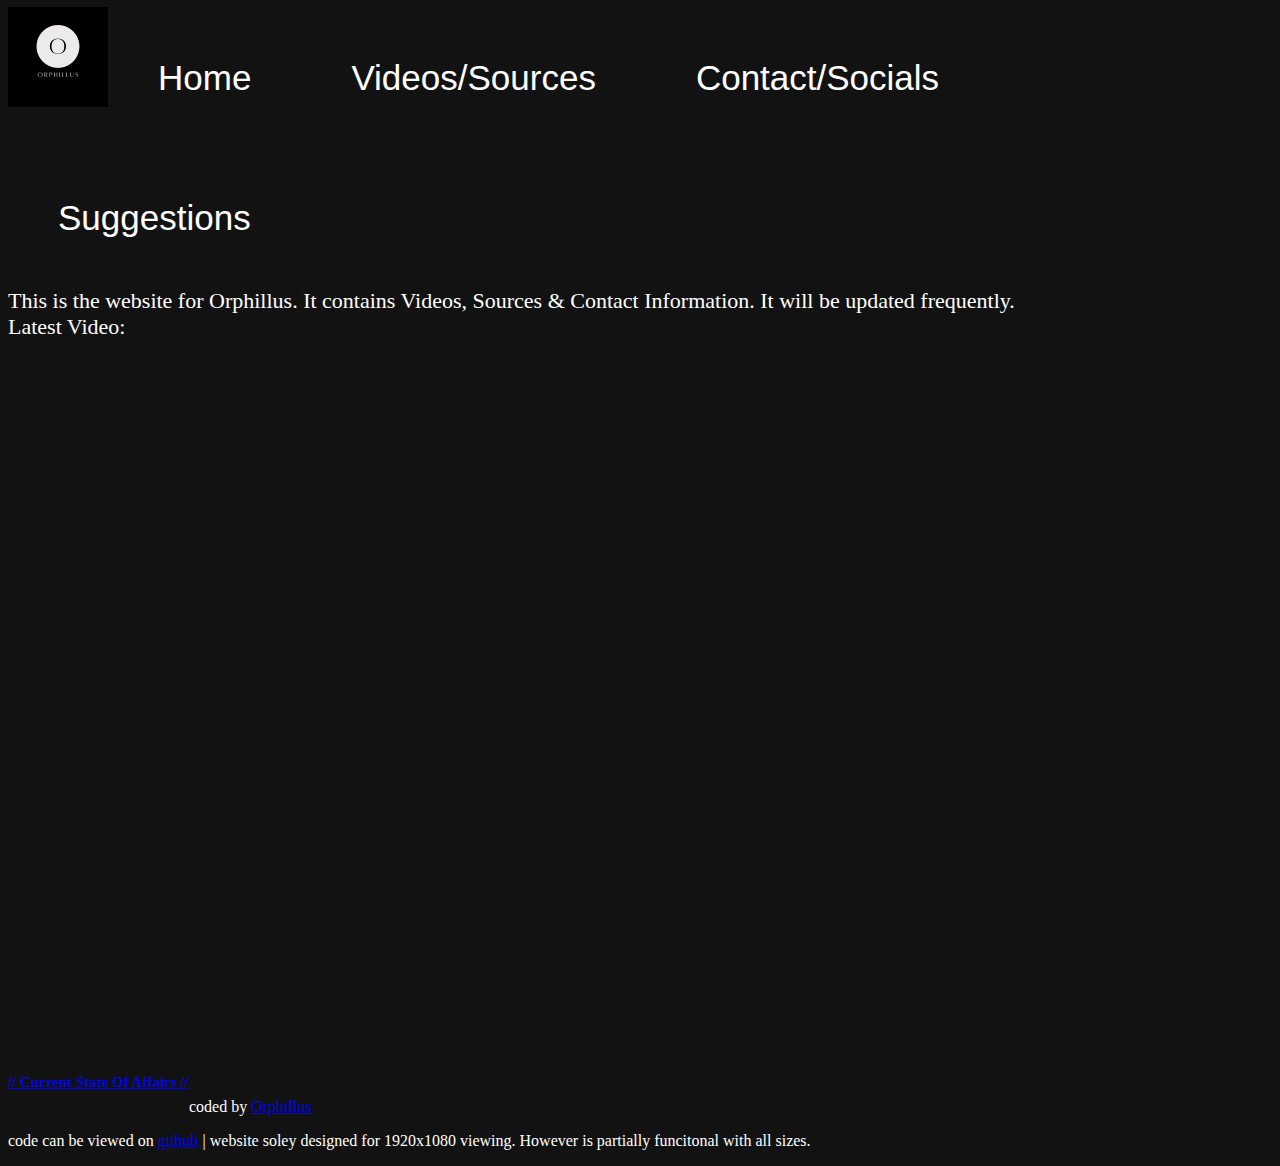
<file: index.html>
<!DOCTYPE html>
<html lang="en">
<html>
<head>
<!-- Google tag (gtag.js) -->
<script async src="https://www.googletagmanager.com/gtag/js?id=G-E44LVD0PKN"></script>
<script>
  window.dataLayer = window.dataLayer || [];
  function gtag(){dataLayer.push(arguments);}
  gtag('js', new Date());

  gtag('config', 'G-E44LVD0PKN');
</script>
<title>Orphillus | Homepage</title>
<link rel="icon" 
type="image/png" 
href="icons/favicon-32x32.png">
<link href="styles/style.css" rel="stylesheet">
<meta charset="utf-8">

<meta name="viewport" content="width=device-width, initial-scale=1">
<meta name="description" content="Orphillus.com, Features All The Information About Orphillus">
<media=screen and (max-device-width: 800px) />  
</head>

<a href="index.html">    
    <img src="icons/orphlogo.png" alt="Orphillus Logo" width="100" height="100" class="topleft">

    <li><a href="index.html">Home</a></li>
    <li><a href="videos.html">Videos/Sources</a></li>
    <li><a href="contact.html">Contact/Socials</a></li>
    <li><a href="suggestion.html">Suggestions</a></li>



<p1> This is the website for Orphillus. It contains Videos, Sources & Contact Information. It will be updated frequently. <br>
Latest Video:
  
</p1>

<iframe
  src="https://www.youtube.com/embed?listType=playlist&list=UUEbre7QRWyHo5jVQ8D3yrog" allowfullscreen width="1280" height="720" frameborder="0" scrolling="no" left:5px;>
</iframe>
  
  <body>
<h1><a href = "csoa.html" > // Current State Of Affairs // </a></h1>
</body>
  <br>
  <br>
<footer>
  <p>coded by <a href="https://twitter.com/orphillus">Orphillus</a>
  <p>code can be viewed on <a href="https://github.com/Orphillus?tab=repositories">github</a> | website soley designed for 1920x1080 viewing. However is partially funcitonal with all sizes.</a></p>
</footer>
</html>
</file>
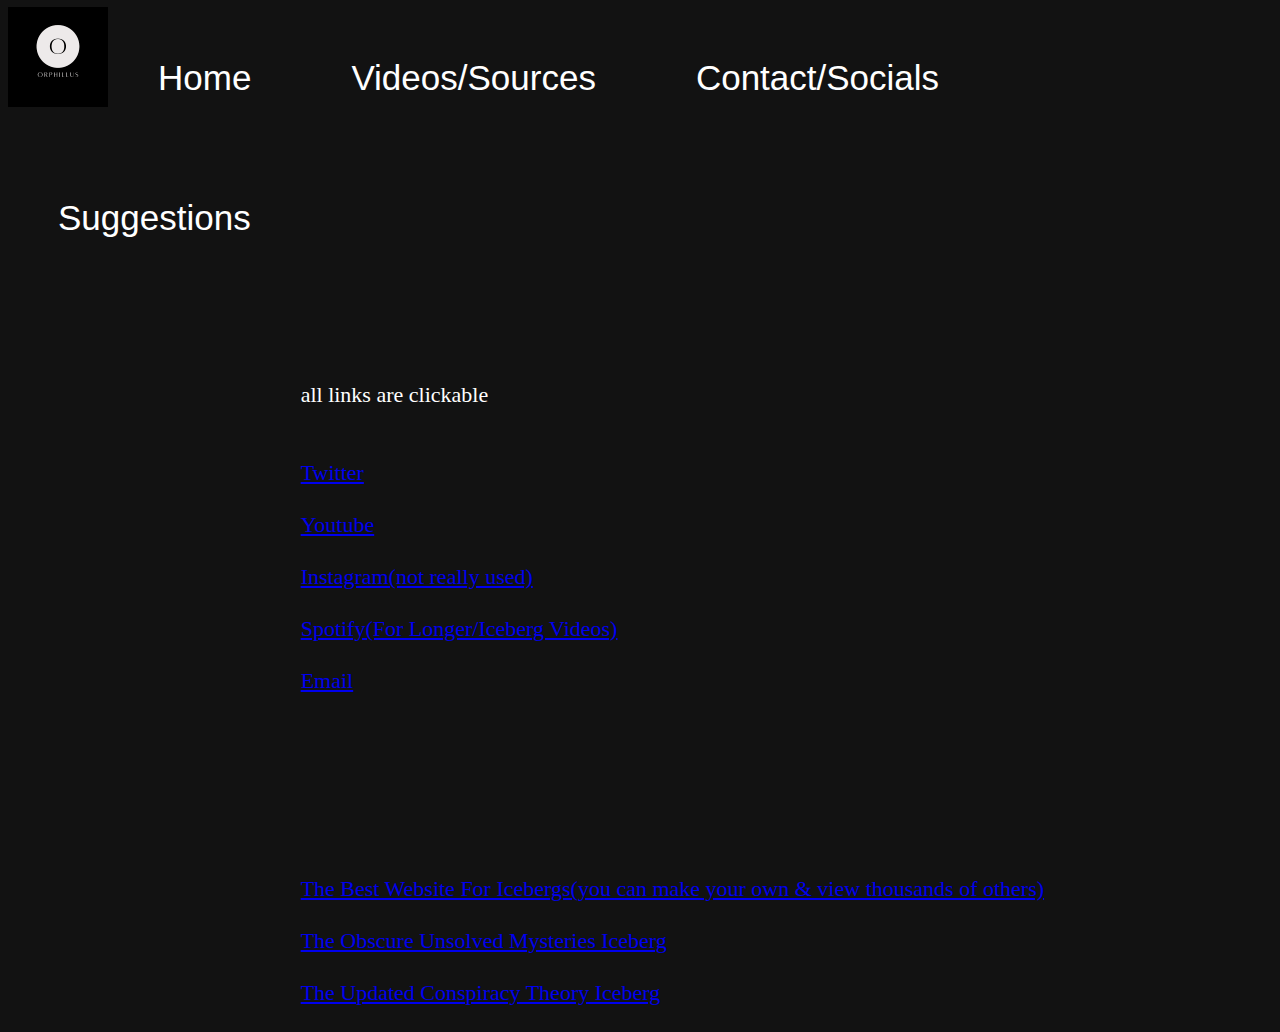
<file: contact.html>
<!DOCTYPE html>
<html lang="en">
<html>
<head>
<!-- Google tag (gtag.js) -->
<script async src="https://www.googletagmanager.com/gtag/js?id=G-E44LVD0PKN"></script>
<script>
  window.dataLayer = window.dataLayer || [];
  function gtag(){dataLayer.push(arguments);}
  gtag('js', new Date());

  gtag('config', 'G-E44LVD0PKN');
</script>    
<title>Orphillus' | Contact/Socials</title>
<link rel="icon" 
type="image/png" 
href="icons/favicon-32x32.png">
<link href="styles/style.css" rel="stylesheet">
<meta charset="utf-8">

<meta name="viewport" content="width=device-width, initial-scale=1">
<meta name="description" content="Orphillus.com, Features All The Information About Orphillus">
<media=screen and (max-device-width: 800px) />  
</head>

<a href="index.html">    
    <img src="icons/orphlogo.png" alt="Orphillus Logo" width="100" height="100" class="topleft">

    <li><a href="index.html">Home</a></li>
    <li><a href="videos.html">Videos/Sources</a></li>
    <li><a href="contact.html">Contact/Socials</a></li>
    <li><a href="suggestion.html">Suggestions</a></li>
<body>



<p2>
    <br> <br> <br> <br> <br> <br> <br> <br> <br>
    all links are clickable 
  
    <br><br><br>
    <a href= "https://twitter.com/Orphillus">Twitter</a>
    <br> <br>
    <a href= "https://youtube.com/Orphillus">Youtube</a> 
    <br> <br>
    <a href= "https://instagram.com/Orphillus">Instagram(not really used)</a> 
    <br> <br>
    <a href= "https://open.spotify.com/show/0gcEvgHtnpahSU6cg1ipnp?si=bbeb6cb02b60480d">Spotify(For Longer/Iceberg Videos)</a> 
    <br> <br>
    <a href="mailto:orphillusmedia@gmail.com">Email</a>
    <br> <br><br><br><br><br><br><br>
    <a href= "https://icebergcharts.com">The Best Website For Icebergs(you can make your own & view thousands of others)</a> 
    <br> <br>
    <a href= "https://icebergcharts.com/i/Obscure_Unsolved_Mysteries">The Obscure Unsolved Mysteries Iceberg</a> 
    <br> <br>
    <a href= "https://twitter.com/orphillus/status/1524161237956927490?s=20&t=62ByZwzOn_cupL6_bKkXRw">The Updated Conspiracy Theory Iceberg</a> 
    <br> <br>
  
    
    
    
    
</p2>

</body>



</html>
</file>
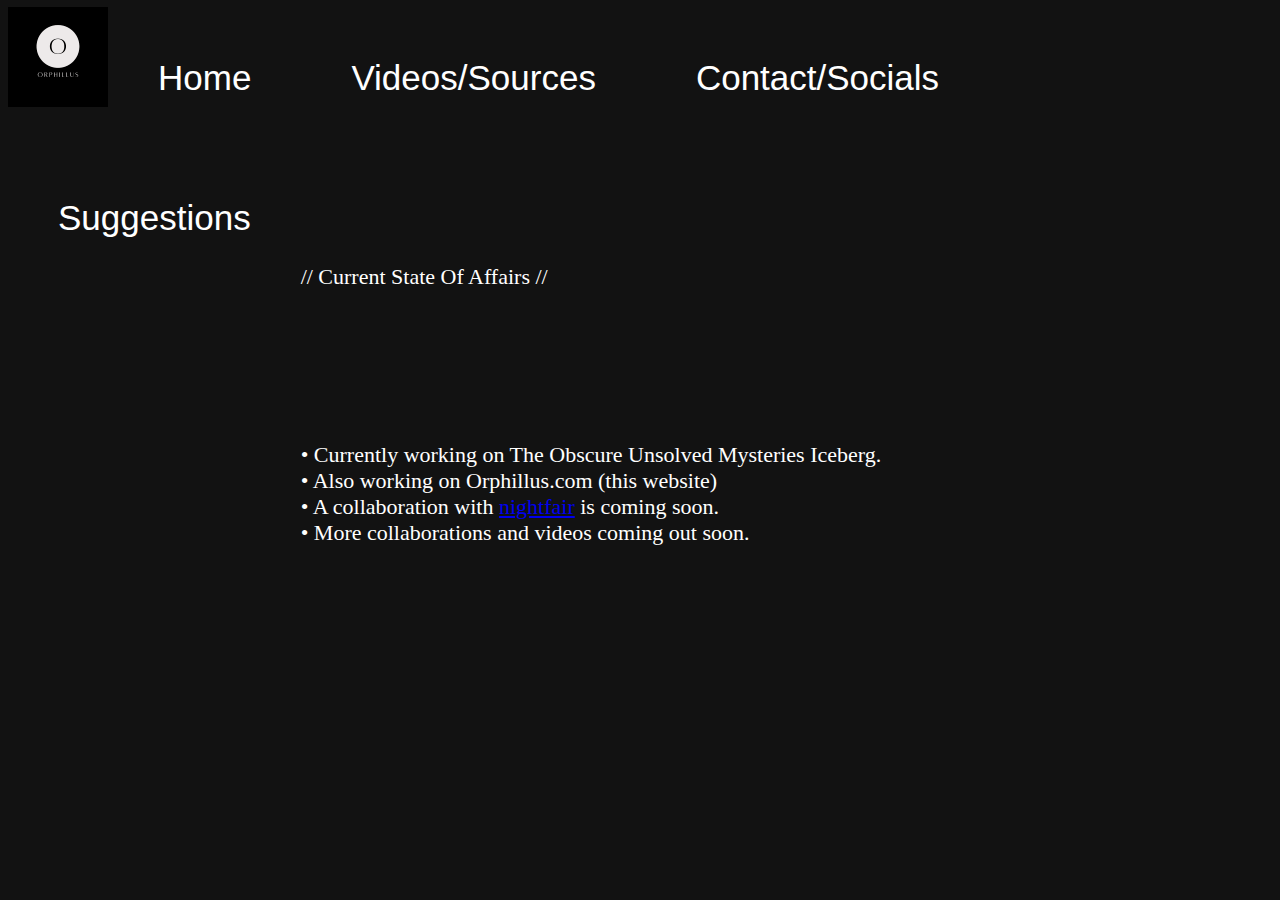
<file: csoa.html>
<!DOCTYPE html>
<html lang="en">
<html>
<head>
<!-- Google tag (gtag.js) -->
<script async src="https://www.googletagmanager.com/gtag/js?id=G-E44LVD0PKN"></script>
<script>
  window.dataLayer = window.dataLayer || [];
  function gtag(){dataLayer.push(arguments);}
  gtag('js', new Date());

  gtag('config', 'G-E44LVD0PKN');
</script>
<title>Orphillus' | Current State Of Affairs</title>
<link rel="icon" 
type="image/png" 
href="icons/favicon-32x32.png">
<link href="styles/style.css" rel="stylesheet">
<meta charset="utf-8">

<meta name="viewport" content="width=device-width, initial-scale=1">
<meta name="description" content="Orphillus.com, Features All The Information About Orphillus">
<media=screen and (max-device-width: 800px) />  
</head>

<a href="index.html">    
    <img src="icons/orphlogo.png" alt="Orphillus Logo" width="100" height="100" class="topleft">
    <li><a href="index.html">Home</a></li>
    <li><a href="videos.html">Videos/Sources</a></li>
    <li><a href="contact.html">Contact/Socials</a></li>
    <li><a href="suggestion.html">Suggestions</a></li>
<body>


<br><br><br><br><br><br><br><br><br> <br><br><br><br>
    <p2> 
      <p id="clicker">// Current State Of Affairs //</p>
      <a href="s.html" id="link" style="display:none">how comes you clicked 3 times???</a>
      
      <script>
      const clicker = document.getElementById('clicker');
      const link = document.getElementById('link');
      let clickCount = 0;
      
      clicker.addEventListener('click', () => {
        clickCount++;
      
        if (clickCount >= 3) {
          link.style.display = 'block';

          window.open(link.href);
        }
      });
      </script>
        <br><br><br><br><br>
        • Currently working on The Obscure Unsolved Mysteries Iceberg. <br>
        • Also working on Orphillus.com (this website) <br>
        • A collaboration with <a href="https://youtube.com/nightfair"> nightfair</a> is coming soon. <br>
        • More collaborations and videos coming out soon. <br>
    </p2>   
</body>





</html>
</file>
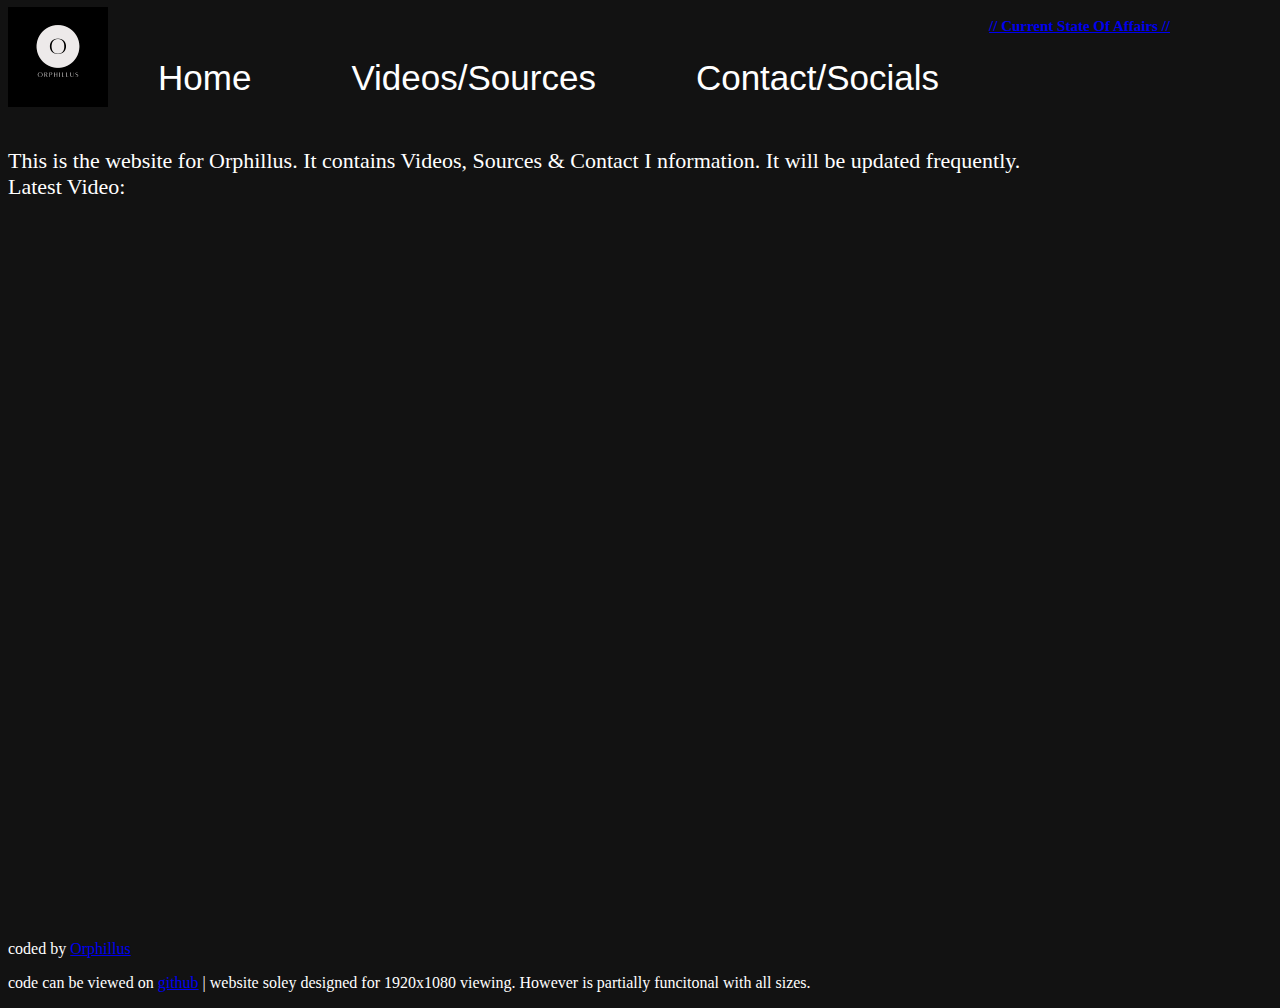
<file: homepage.html>
<!DOCTYPE html>
<html lang="en">
<html>
<head>
<title>Orphillus</title>
<link rel="icon" 
type="image/png" 
href="favicon-32x32.png">
<link href="styles/style.css" rel="stylesheet">
<meta charset="utf-8">

<meta name="viewport" content="width=device-width, initial-scale=1">
<meta name="description" content="Orphillus.com, Features All The Information About Orphillus">
<media=screen and (max-device-width: 800px) />  
</head>

<a href="homepage.html">    
    <img src="icons/orphlogo.png" alt="Orphillus Logo" width="100" height="100" class="topleft">

    <li><a href="homepage.html">Home</a></li>
    <li><a href="videos.html">Videos/Sources</a></li>
    <li><a href="contact.html">Contact/Socials</a></li>

<body>
<h1><a href = "csoa.html" > // Current State Of Affairs // </a></h1>
</body>

<p1> This is the website for Orphillus. It contains Videos, Sources & Contact I nformation. It will be updated frequently. <br>
Latest Video:
  
</p1>

<iframe
  src="https://www.youtube.com/embed?listType=playlist&list=UUEbre7QRWyHo5jVQ8D3yrog" allowfullscreen width="1280" height="720" frameborder="0" scrolling="no" left:5px;>
</iframe>
<footer>
  <p>coded by <a href="https://twitter.com/orphillus">Orphillus</a>
  <p>code can be viewed on <a href="https://github.com/Orphillus?tab=repositories">github</a> | website soley designed for 1920x1080 viewing. However is partially funcitonal with all sizes.</a></p>
</footer>
</html>
</file>
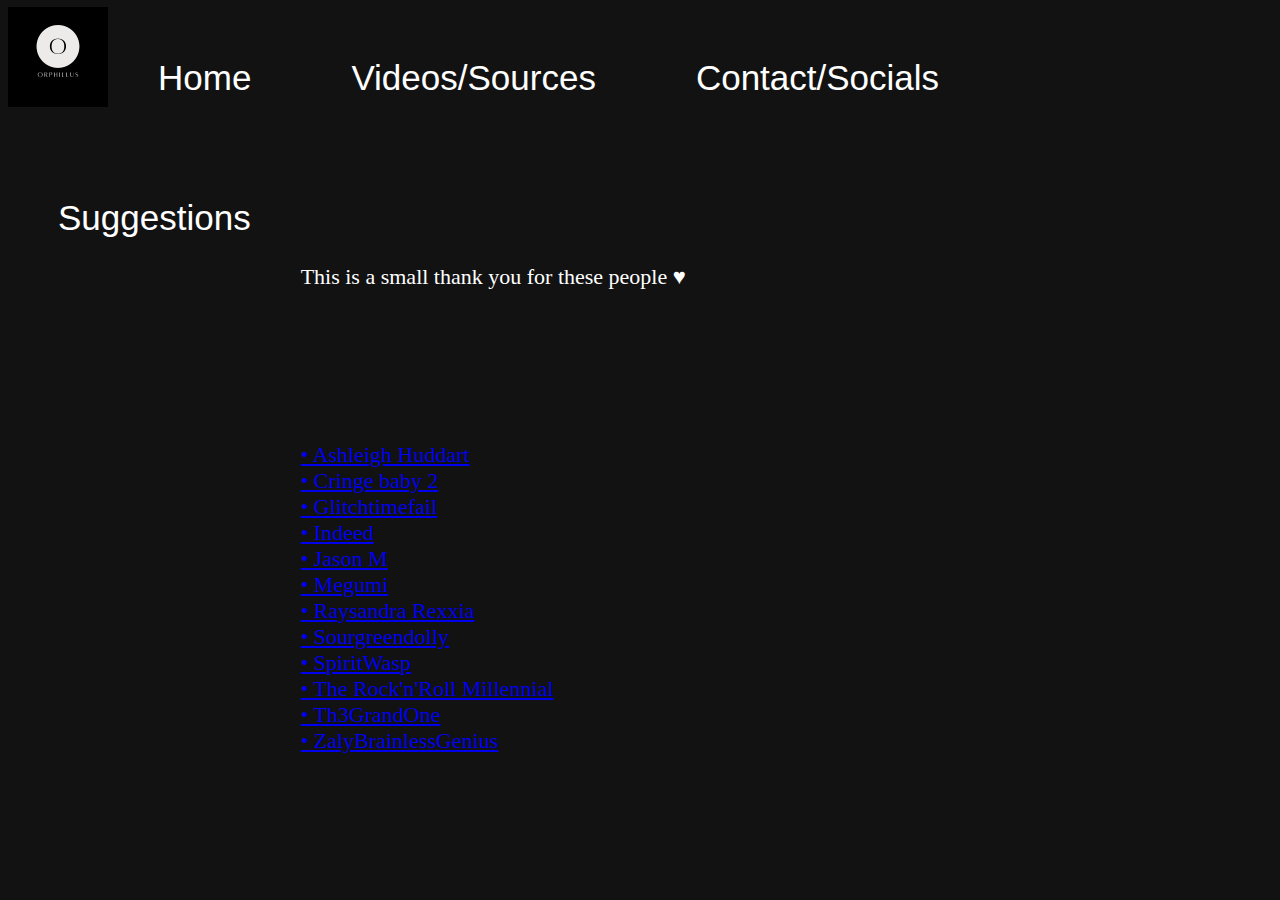
<file: s.html>
<!DOCTYPE html>
<html lang="en">
<html>
<head>
<!-- Google tag (gtag.js) -->
<script async src="https://www.googletagmanager.com/gtag/js?id=G-E44LVD0PKN"></script>
<script>
  window.dataLayer = window.dataLayer || [];
  function gtag(){dataLayer.push(arguments);}
  gtag('js', new Date());

  gtag('config', 'G-E44LVD0PKN');
</script>
<title>Orphillus' | Secret Page For The Goats</title>
<link rel="icon" 
type="image/png" 
href="icons/favicon-32x32.png">
<link href="styles/style.css" rel="stylesheet">
<meta charset="utf-8">

<meta name="viewport" content="width=device-width, initial-scale=1">
<meta name="description" content="Orphillus.com, Features All The Information About Orphillus">
<media=screen and (max-device-width: 800px) />  
</head>

<a href="index.html">    
    <img src="icons/orphlogo.png" alt="Orphillus Logo" width="100" height="100" class="topleft">
    <li><a href="index.html">Home</a></li>
    <li><a href="videos.html">Videos/Sources</a></li>
    <li><a href="contact.html">Contact/Socials</a></li>
    <li><a href="suggestion.html">Suggestions</a></li>

<body>


<br><br><br><br><br><br><br><br><br> <br><br><br><br>
    <p2> 
      
     <p> This is a small thank you for these people &#9829;</p>
        <br><br><br><br><br>
      
       
        <a href="https://www.youtube.com/channel/UCI00Imuklvfs8oPUHG5CbAA">• Ashleigh Huddart</a> <br>
        <a href="https://www.youtube.com/channel/UCEmtDNx1sOqnMXevBCg0lbA">• Cringe baby 2</a> <br>
        <a href="https://www.youtube.com/channel/UC39hEcUHcwylbVClZbQ5a5Q">• Glitchtimefail</a> <br>
        <a href="https://www.youtube.com/channel/UCJMJoNoaZqMLDizZ95-eaoA">• Indeed</a> <br>
        <a href="https://www.youtube.com/channel/UCh6ZCpUq-yyuD2PpdWv2nJQ">• Jason M</a> <br>
        <a href="https://www.youtube.com/channel/UC74-jKga-zpnWbN3BvjT1FA">• Megumi</a> <br>
        <a href="https://www.youtube.com/channel/UCdJ6XqI8fusikQwyy17VCXA">• Raysandra Rexxia</a> <br> 
        <a href="https://www.youtube.com/channel/UCflaGopON1fbOVcoTrgH6rg">• Sourgreendolly</a> <br>
        <a href="https://www.youtube.com/channel/UC9OmC_7gXtgzHxzWAdixcjw">• SpiritWasp</a> <br> 
        <a href="https://www.youtube.com/channel/UCbxLGLrpKTi6Ut01y7gYohg">• The Rock'n'Roll Millennial</a> <br>
        <a href="https://www.youtube.com/channel/UCXbkc09jk04kGG7jTWcnqog">• Th3GrandOne</a> <br>
        <a href="https://www.youtube.com/channel/UCM8Mv-pyO9VE4NAQgKceb-w">• ZalyBrainlessGenius</a> <br>
        
    </p2>   
</body>





</html>
</file>
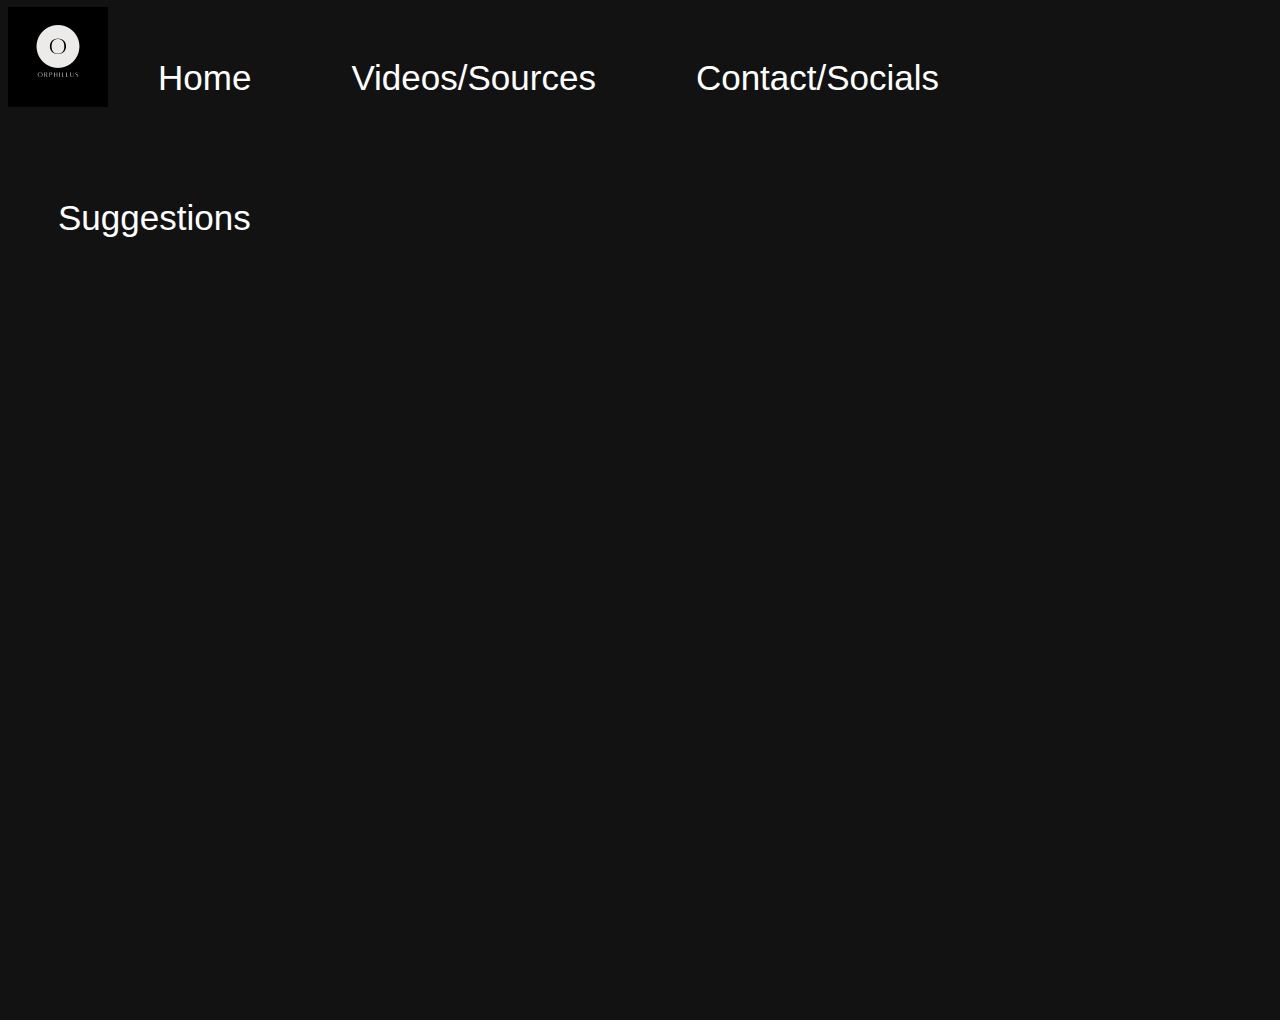
<file: suggestion.html>
<!DOCTYPE html>
<html lang="en">
<html>
<head>
</script>
<title>Orphillus' | Videos/Sources</title>
<link rel="icon" 
type="image/png" 
href="icons/favicon-32x32.png">
<link href="styles/style.css" rel="stylesheet">
<meta charset="utf-8">

<meta name="viewport" content="width=device-width, initial-scale=1">
<meta name="description" content="Orphillus.com, Features All The Information About Orphillus">
<media=screen and (max-device-width: 800px) />  
</head>

<a href="index.html">    
    <img src="icons/orphlogo.png" alt="Orphillus Logo" width="100" height="100" class="topleft">

    <li><a href="index.html">Home</a></li>
    <li><a href="videos.html">Videos/Sources</a></li>
    <li><a href="contact.html">Contact/Socials</a></li>
    <li><a href="suggestion.html">Suggestions</a></li>
<body>
    <iframe src="https://docs.google.com/forms/d/e/1FAIpQLSftmRtieRG5JCz7W6agprmRvOXmO972XYPIoGj2Rrebyt7FAw/viewform?embedded=true" width="1280" height="720" frameborder="0" marginheight="0" marginwidth="0">Loading…</iframe>

</html>
</file>
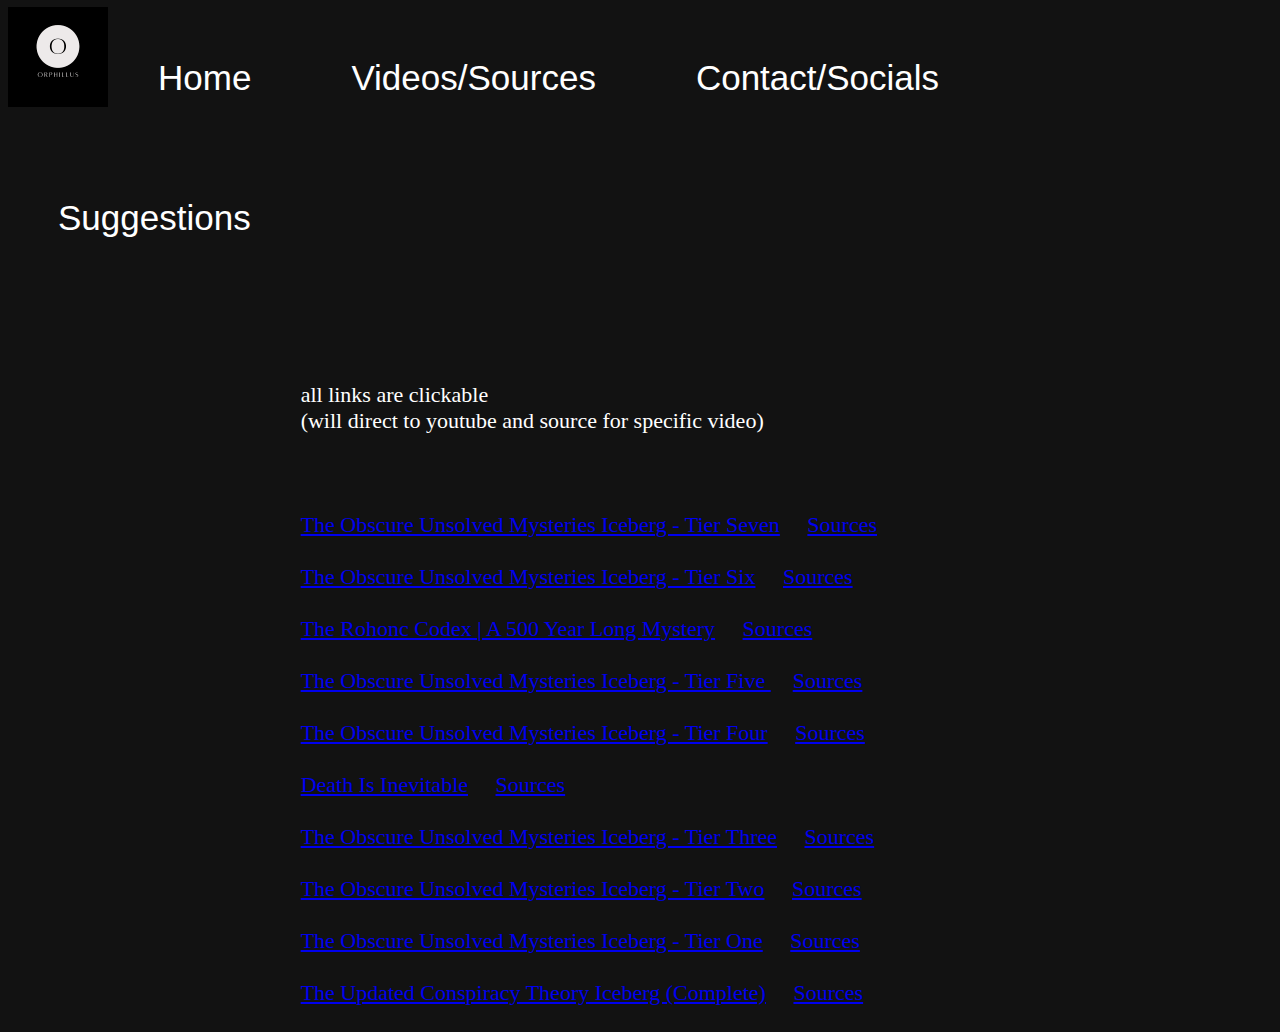
<file: videos.html>
<!DOCTYPE html>
<html lang="en">
<html>
<head>
<!-- Google tag (gtag.js) -->
<script async src="https://www.googletagmanager.com/gtag/js?id=G-E44LVD0PKN"></script>
<script>
  window.dataLayer = window.dataLayer || [];
  function gtag(){dataLayer.push(arguments);}
  gtag('js', new Date());

  gtag('config', 'G-E44LVD0PKN');
</script>
<title>Orphillus' | Videos/Sources</title>
<link rel="icon" 
type="image/png" 
href="icons/favicon-32x32.png">
<link href="styles/style.css" rel="stylesheet">
<meta charset="utf-8">

<meta name="viewport" content="width=device-width, initial-scale=1">
<meta name="description" content="Orphillus.com, Features All The Information About Orphillus">
<media=screen and (max-device-width: 800px) />  
</head>

<a href="index.html">    
    <img src="icons/orphlogo.png" alt="Orphillus Logo" width="100" height="100" class="topleft">

    <li><a href="index.html">Home</a></li>
    <li><a href="videos.html">Videos/Sources</a></li>
    <li><a href="contact.html">Contact/Socials</a></li>
    <li><a href="suggestion.html">Suggestions</a></li>

<body>


<p2>
<br> <br> <br> <br> <br> <br> <br> <br> <br>
all links are clickable 
<br>
(will direct to youtube and source for specific video)  
<br>
<br><br><br>
  
  
<a href= "https://youtu.be/Q6ezeZl-qbA">The Obscure Unsolved Mysteries Iceberg - Tier Seven</a> &nbsp;&nbsp;&nbsp; <a href= "http://www.twitlonger.com/show/n_1ss5c9d"> Sources</a> 
<br> <br>
<a href= "https://youtu.be/Ph97ud0sVu4">The Obscure Unsolved Mysteries Iceberg - Tier Six</a> &nbsp;&nbsp;&nbsp; <a href= "http://www.twitlonger.com/show/n_1ss5c9d"> Sources</a> 
<br> <br>
<a href= "https://youtu.be/wh_qo45Racs">The Rohonc Codex | A 500 Year Long Mystery</a> &nbsp;&nbsp;&nbsp; <a href= "http://www.twitlonger.com/show/n_1ss5c96"> Sources</a> 
<br> <br>
<a href= "https://youtu.be/R2P_DCjhvPk">The Obscure Unsolved Mysteries Iceberg - Tier Five </a> &nbsp;&nbsp;&nbsp; <a href= "http://www.twitlonger.com/show/n_1ss5c9d"> Sources</a> 
<br> <br>
<a href= "https://youtu.be/EygimCXWESw">The Obscure Unsolved Mysteries Iceberg - Tier Four</a> &nbsp;&nbsp;&nbsp; <a href= "http://www.twitlonger.com/show/n_1ss5c9d"> Sources</a> 
<br> <br>
<a href= "https://youtu.be/M_xU6p4KYNs">Death Is Inevitable</a> &nbsp;&nbsp;&nbsp; <a href= "http://www.twitlonger.com/show/n_1ss5c9f"> Sources</a> 
<br> <br>
<a href= "https://youtu.be/891kpqdHFg0">The Obscure Unsolved Mysteries Iceberg - Tier Three</a> &nbsp;&nbsp;&nbsp; <a href= "http://www.twitlonger.com/show/n_1ss5c9d"> Sources</a> 
<br> <br>
<a href= "https://youtu.be/Lz_NBsg6qho">The Obscure Unsolved Mysteries Iceberg - Tier Two</a> &nbsp;&nbsp;&nbsp; <a href= "http://www.twitlonger.com/show/n_1ss5c9d"> Sources</a> 
<br> <br>
<a href= "https://youtu.be/0nvIIHjYPlc">The Obscure Unsolved Mysteries Iceberg - Tier One</a> &nbsp;&nbsp;&nbsp; <a href= "http://www.twitlonger.com/show/n_1ss5c9d"> Sources</a> 
<br> <br>
<a href= "https://youtu.be/P031wWD8_rE">The Updated Conspiracy Theory Iceberg (Complete)</a> &nbsp;&nbsp;&nbsp; <a href= "http://www.twitlonger.com/show/n_1ss5c9j"> Sources</a> 
<br> <br>

</p2>






</body>


</html>
</file>
<file: styles/style.css>
body { background-color: #121212;
  color: #ffffff;
  font-family: 'Georgia' ;
  max-width: 100%;
}

.topleft {
  position: absolute;
  top: 7px;
  left: 8px;
  font-size: 11px;
  max-width: 100%;
  
}


 li {
  float: left;
  list-style: none;
  margin-right: 0em;
  max-width: 100%;

 }
 li a {
  color: #ffffff;
  text-decoration: none;
  font-family: 'Nunito Sans', sans-serif;
  float: left;
  font-size: 35px;
  padding: 50px;

  position: sticky;
 }
  li a:hover {
      background-image: linear-gradient(to right, rgb(89, 66, 66) , rgb(89, 89, 64));
      color: rgb(167, 35, 185);
      
  }

 h1 {
  float: left;
  position:static; left:5px; top:140px;
  font-size: 15px;
  max-width: 100%;
  }

  p1 {
    float: left;
    position:static;
    left:5px; top:170px;
    font-size: 22px;
    max-width: 100%;
    }
  p2 {
    float: inline-start;
    position:static;
    left:5px; top:170px;
    font-size: 22px;
    max-width: 100%;
      }   

iframe {
  position:static; left:300px; top:200px;
  max-width: 100%;

}
</file>
